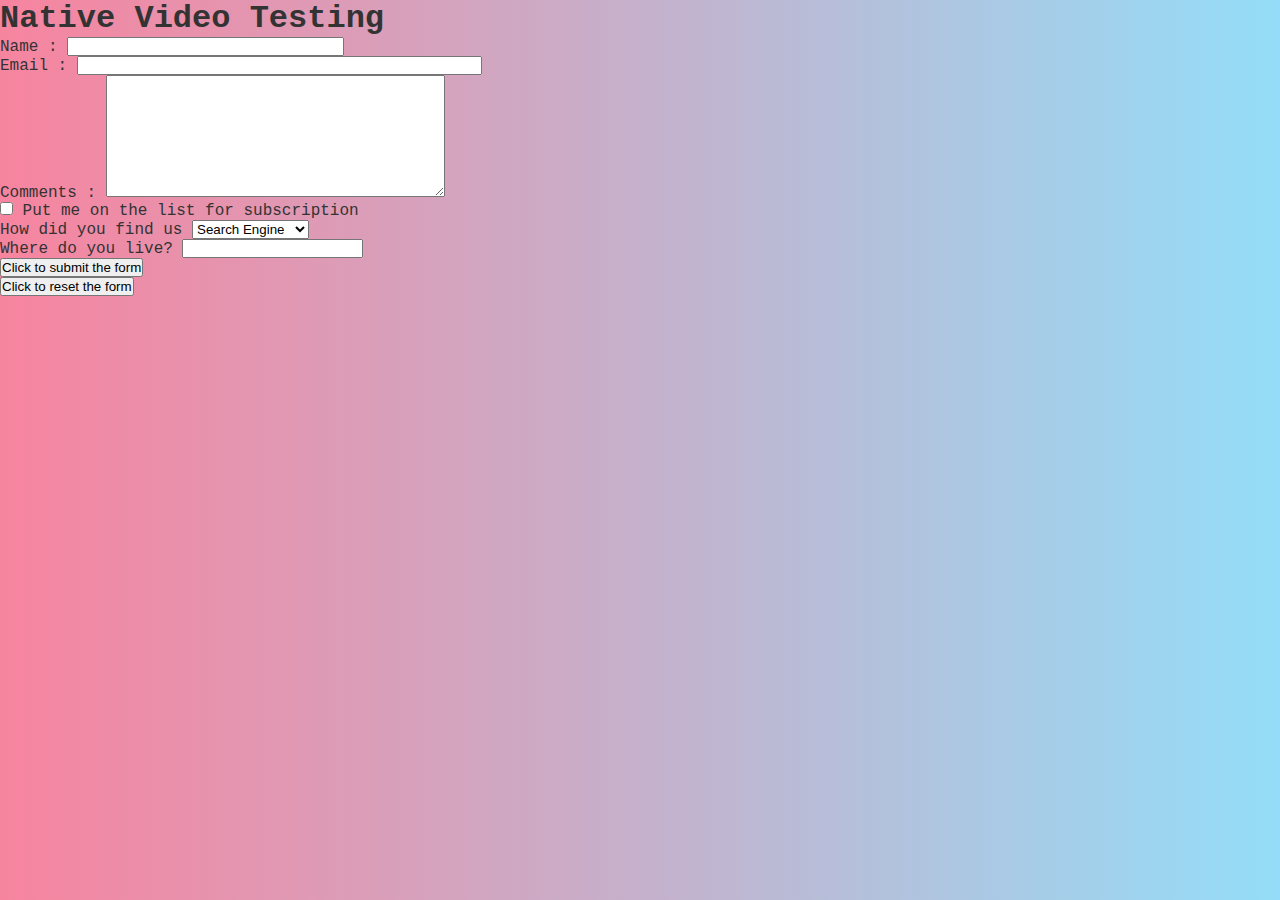
<file: form.html>
<!DOCTYPE html>
<html>
<head>
    <meta charset="UTF-8">
    <link rel="stylesheet" type="text/css" href="style.css">
    <title>INFR3120 Thursday Class</title>
</head>   
<body>
    <div id="wrapper">
    <h1>Native Video Testing</h1>
    <form action="mailto:aysha.bilai@ontariotechu.net"
    method="post" enctype="text/plain" ?subject=Mistakes
    name="form">
        <p>
            <label for="name">Name :</label>
            <input type="text" name="name" size="32" required>
        </p>
        <p>
            <label for="email">Email :</label>
            <input type="email" name="email" size="48" required>
        </p>
        <p>
            <label for="comments">Comments :</label>
            <textarea name="comments" cols="40" rows="8"></textarea></textarea>
        </p>
        <p>
            <input type="checkbox" name="maillist">
            <label for="maillist">Put me on the list for subscription</label>
        </p>
        <p>
            <label for="where">How did you find us</label>
            <select name="where">
                <option value="Search engine">Search Engine</option>
                <option value="Search Network">Search Network</option>
                <option value="Reference">Words of Mouth</option>
                <option value="Other">Other</option>
            </select>
        </p>
        <p>
            <p><label for="countries">Where do you live?</label>
                <input list="countries">
                <datalist id="countries">
                <option value="Afghanistan">
                <option value="Albania">
                <option value="Algeria">
                <option value="Andorra">
                <option value="Angola">
                <option value="Antigua and Barbuda">
                <option value="Argentina">
                <option value="Armenia">
                <option value="Aruba">
                <option value="Australia">
                <option value="Austria">
                <option value="Azerbaijan">
                </datalist>
        </p>
        </form>
        <p>
            <input type="submit" value="Click to submit the form"/>
        </p>
        <p>
            <input type="reset" value="Click to reset the form"/>
        </p>
    </div>
</body>
</html>
</file>
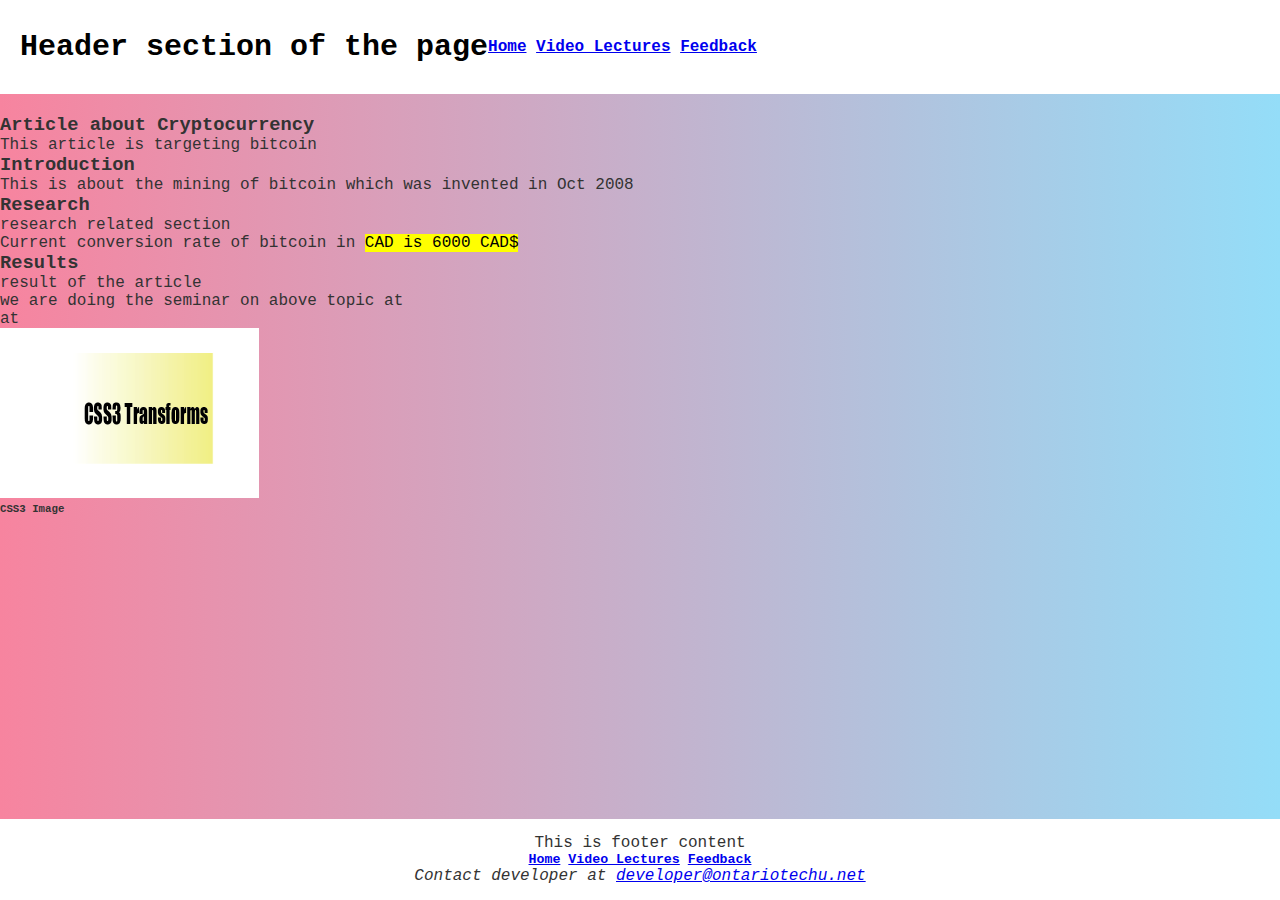
<file: semantic.html>
<!DOCTYPE html>
<html>
<head>
    <meta charset='utf-8'>
    <title>Semantic Tags</title>
    <link rel="stylesheet" type="text/css" media="screen" href="style.css">
</head>
<body>
    <div id="wrapper">
    </div>
    <header>
        <h1>Header section of the page</h1>
        <nav>
            <h4>
                <a href="index.html">Home</a>
                <a href="video.html">Video Lectures</a>
                <a href="form.html">Feedback</a>
            </h4>
        </nav>
    </header>
    <article>
        <h3>Article about Cryptocurrency</h3>
        <p>This article is targeting bitcoin</p>
        <section>
            <h3>Introduction</h3>
            <p>This is about the mining of bitcoin which was invented in Oct 2008</p>
        </section>
        <section>
            <section>
                <h3>Research</h3>
                <p>research related section</p>
                <aside>
                    <p>Current conversion rate of bitcoin in <mark> CAD is 6000 CAD$ </mark></p>
                </aside>
            </section>
        </section>
            <h3>Results</h3>
            <p>result of the article</p>
        </section>
        <section>
            <p>we are doing the seminar on above topic at <address></address>at 
                <time></time>
        </section>
    </article>
    <figure>
        <img src="CSS3-Transforms3.png">
        <figcaption>
            <h6>CSS3 Image</h6>
        </figcaption>
    </figure>
    <footer>
        <p>This is footer content</p>
        <nav>
            <h5>
                <a href="index.html">Home</a>
                <a href="video.html">Video Lectures</a>
                <a href="form.html">Feedback</a>
            </h5>
        </nav>
        <address>
            <p>Contact developer at <a href="mailto:developer">developer@ontariotechu.net</a></p>
        </address>
    </footer>
</body>
</html>
</file>
<file: style.css>
/* Basic reset for all pages */
* {
    margin: 0;
    padding: 0;
    box-sizing: border-box;
}

body {
    font-family: 'Courier New', Courier, monospace;
    background: linear-gradient(to right, #f7849f, #94ddf8); /* linear gradient */
    color: black;
}

/* Home Page */
#home-page {
    text-align: center;
}

#home-page main {
    margin-top: 50px;
}

#home-page h1 {
    font-size: 36px;
}

#home-page p {
    font-size: 18px;
}

/* Container for text and image */
.intro-section {
    display: flex; /* Use flexbox to align elements side by side */
    justify-content: space-between; /* Space between text and image */
    align-items: center; /* Vertically align content */
    padding: 50px; /* padding around the section */
}

/* Text content styling */
.text-content {
    flex: 1; /* Allow text content to take up more space */
    margin-right: 20px; /* Add space between text and image */
}

.text-content h1 {
    font-size: 32px;
    margin-bottom: 20px;
}

.text-content p {
    font-size: 18px;
    line-height: 1.6;
}

/* Image content styling */
.image-content {
    flex: 1; /* Allow image content to take up equal space */
    display: flex;
    justify-content: center;
}

.profile-image {
    max-width: 100%; /* Scale image to fit within its container */
    height: auto;
    box-shadow: 10px 7px 10px rgba(0, 0, 0, 0.1);
}

/* Header and Navigation Styling */
header {
    background-color: rgb(255, 255, 255);
    padding: 10px 20px;
    display: flex;
    align-items: center;
    box-shadow: none;
}

/* Flex container to align the image and navigation */
.header-container {
    display: flex;
    justify-content: space-between;
    align-items: center;
    width: 100%;
}

/* Styling for the logo image */
.logo {
    width: 50px; 
    height: 50px;
    margin-right: 20px; /* Space between image and navigation */
}

/* Navigation list styling */
.nav-list {
    list-style-type: none; /* Remove default bullet points */
    margin: 0;
    padding: 0;
    display: flex; /* Flex to align items horizontally */
}

.nav-list li {
    margin-left: 20px; /* Space between each navigation item */
}

/* Navigation link styling */
.nav-list li a {
    text-decoration: none; /* Remove underline */
    color: black; /* Text color */
    font-size: 18px; /* Font size */
    font-weight: bold; /* Bold text */
    padding: 10px;
    transition: color 0.3s ease;
}

.nav-list li a:hover {
    color: #9ed5e9;
}

/* Footer styling */
footer {
    text-align: center;
    padding: 15px;
    background-color: rgb(255, 255, 255);
    position: fixed;
    width: 100%;
    bottom: 0;
}

/*About me page*/
/* Container for video and button */
.video-button-container {
    display: flex; /* Display items side by side */
    justify-content: center; /* Center items horizontally */
    align-items: center; /* Center items vertically */
    gap: 20px; /* Space between video and button */
}

/* Contact Page */
#contact-page {
    font-family: 'Courier New', Courier, monospace;
    display: flex;
    background: linear-gradient(135deg, #f7849f, #94ddf8); /* angled gradient */
    justify-content: center;
    align-items: center;
    height: 100vh;
}

#contact-page #wrapper {
    background-color: white;
    padding: 30px;
    border-radius: 10px;
    max-width: 600px;
    width: 100%;
}

#contact-page h1, #contact-page h3 {
    text-align: center;
    color: #333;
}

#contact-page form {
    margin-top: 20px;
}

#contact-page p {
    margin-bottom: 15px;
}

#contact-page input[type="text"],
#contact-page input[type="email"],
#contact-page textarea {
    width: 100%;
    padding: 12px;
    border: 1px solid #000000;
    border-radius: 5px;
    font-size: 16px;
}

#contact-page input[type="checkbox"] {
    margin-right: 10px;
}

/* Circular Buttons */
#contact-page input[type="submit"],
#contact-page input[type="reset"] {
    font-family: 'Courier New', Courier, monospace;
    width: 150px; /* Diameter of the circle */
    height: 150px; /* Diameter of the circle */
    border: none;
    border-radius: 50%; /* Makes the button circular */
    cursor: pointer;
    font-size: 16px;
    text-align: center;
    line-height: 150px; /* Centers text vertically inside the circle */
    margin-right: 40px; /* Space between buttons */
    display: inline-block; /* Ensure buttons are displayed side by side */
    box-shadow: 10px 10px 5px rgba(132, 132, 132, 0.7);
    transition: all 0.3s ease; /* Smooth transition for hover effect */
}

/* Submit and Reset button specific colors */
#contact-page input[type="submit"] {
    background-color: #baffca; /* Submit button color */
}

#contact-page input[type="reset"] {
    background-color: #faa2ab; /* Reset button color */
}

/* Hover effects for both buttons */
#contact-page input[type="submit"]:hover,
#contact-page input[type="reset"]:hover {
    opacity: 0.8;
    box-shadow: -5px -5px 10px rgba(0, 0, 0, 0.2), 5px 5px 10px rgba(0, 0, 0, 0.2); /* Inverted shadow effect */
}

/* Button container to ensure buttons are aligned side by side */
#contact-page .button-container {
    display: flex;
    justify-content: center; /* Center buttons horizontally */
    align-items: center;
}

/* Project page */
body {
    font-family: 'Courier New', Courier, monospace;
    background-color: #f9f9f9;
    margin: 0;
    padding: 0;
    color: #333;
}

header {
    text-align: center;
    padding: 30px 20px;
    background-color: #ffffff;
    color: black;
    margin-bottom: 20px;
}

header h1 {
    font-size: 30px;
    text-align: center;
    margin: 0;
}

#projects {
     padding: 20px;
}

.allProjects {
    display: grid;
    grid-template-columns: repeat(auto-fit, minmax(300px, 1fr)); /* Distributes space between columns */
    gap: 30px;
    max-width: 1200px;
    margin: 0 auto; /* Center container */
}

.project1, .project2, .project3 {
    background: white;
    padding: 20px;
    text-align: center;
    border-radius: 10px;
    box-shadow: 0 4px 8px rgba(0, 0, 0, 0.1);
    transition: transform 0.3s ease;
}

.project1:hover, .project2:hover, .project3:hover {
    transform: translateY(-5px); /* Lift on hover */
}

.project1 h1, .project2 h1, .project3 h1 {
    font-size: 24px;
    color: #4a90e2;
    margin-bottom: 10px;
}

.project1 h4, .project2 h4, .project3 h4{
    font-size: 18px;
    color: rgb(47, 47, 47);
    margin-bottom: 15px;
}

.project1 p, .project2 p, .project3 p {
    font-size: 16px;
    line-height: 1.6;
    color: black;
}

.projectImg {
    margin-top: 20px;
}
.subtitle {
    text-align: center;
}

.projectImg img {
    width: 100%;
    height: auto;
    border-radius: 10px;
    box-shadow: 0 4px 8px rgba(0, 0, 0, 0.1);
}

/* Responsive Design */
@media (max-width: 768px) {
    .allProjects {
        grid-template-columns: 1fr; /* Single column for smaller screens */
    }
}

/* Media query to adjust button size for smaller screens */
@media (max-width: 600px) {
    #contact-page input[type="submit"],
    #contact-page input[type="reset"] {
        width: 100px; /* Smaller size for smaller screens */
        height: 100px;
        line-height: 100px; /* Center text inside smaller circle */
        margin-right: 10px;
    }
}
</file>
